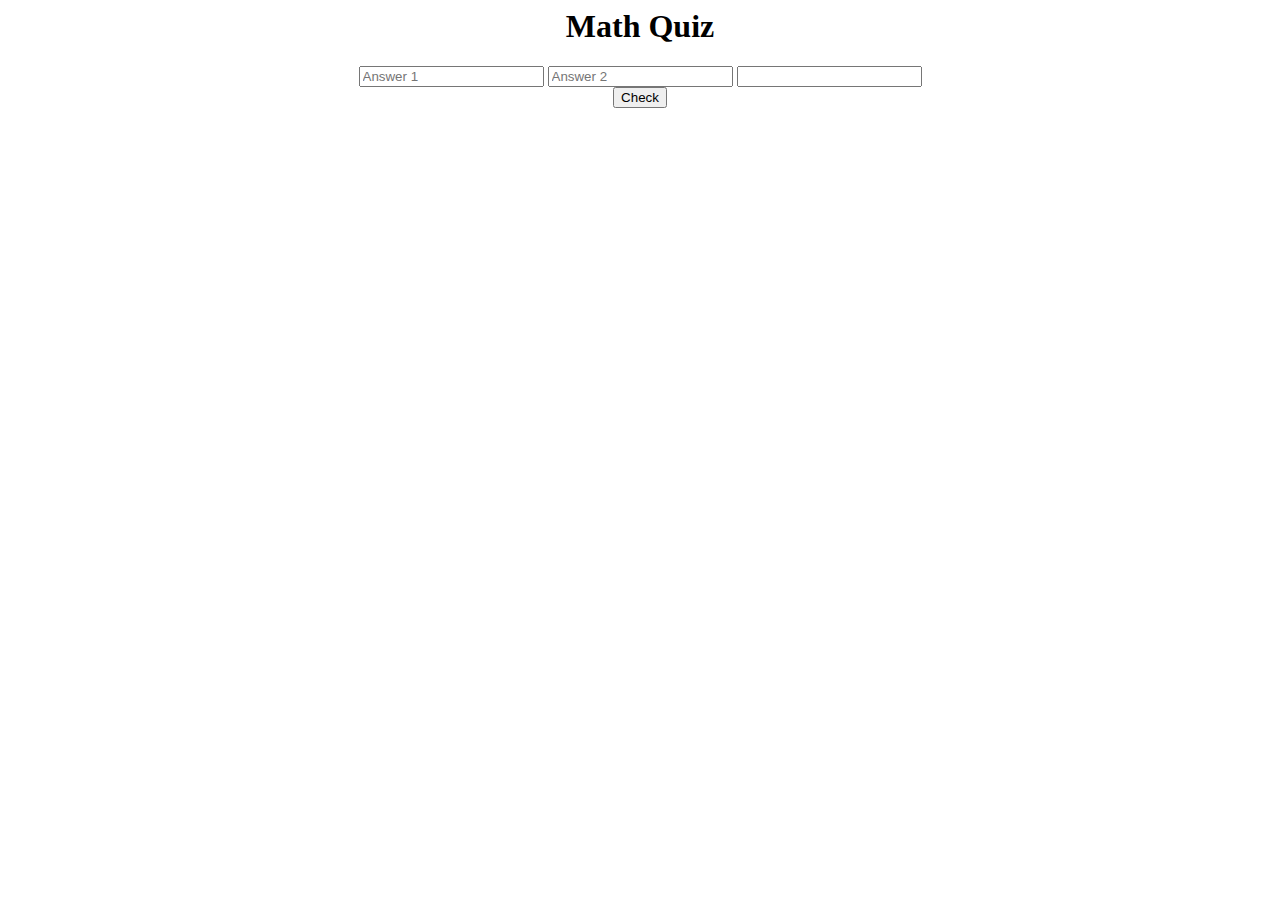
<file: next.html>
<html>
<head>
    <title>Project</title>
</head>
<body>
    <center>
    <h1>Math Quiz</h1>
    <div>
    <input id="input" placeholder="Answer 1" id="i1">
    <input id="input" placeholder="Answer 2" id="i2">
    <input type="text"  id="inpu">
</div>
<button id="check" onclick="ch()">Check</button>
</center>
</body>
</html>
</file>
